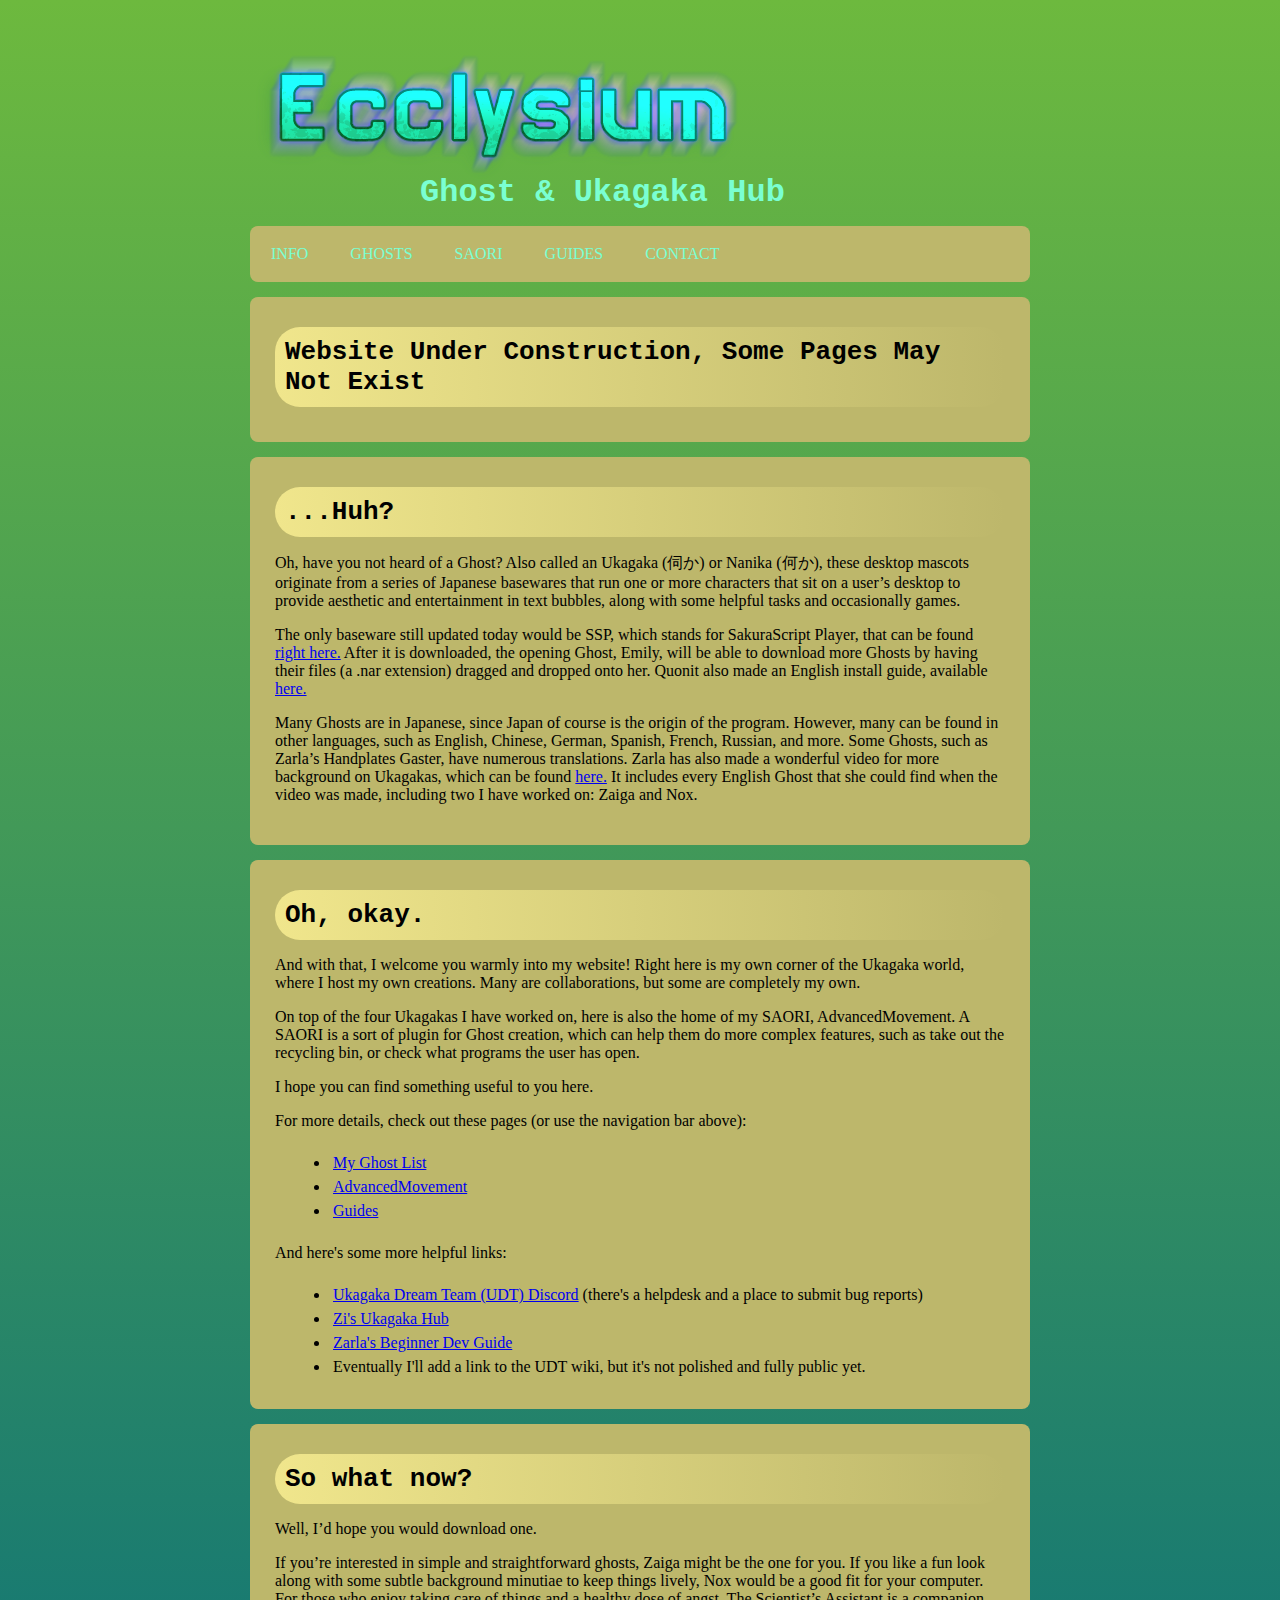
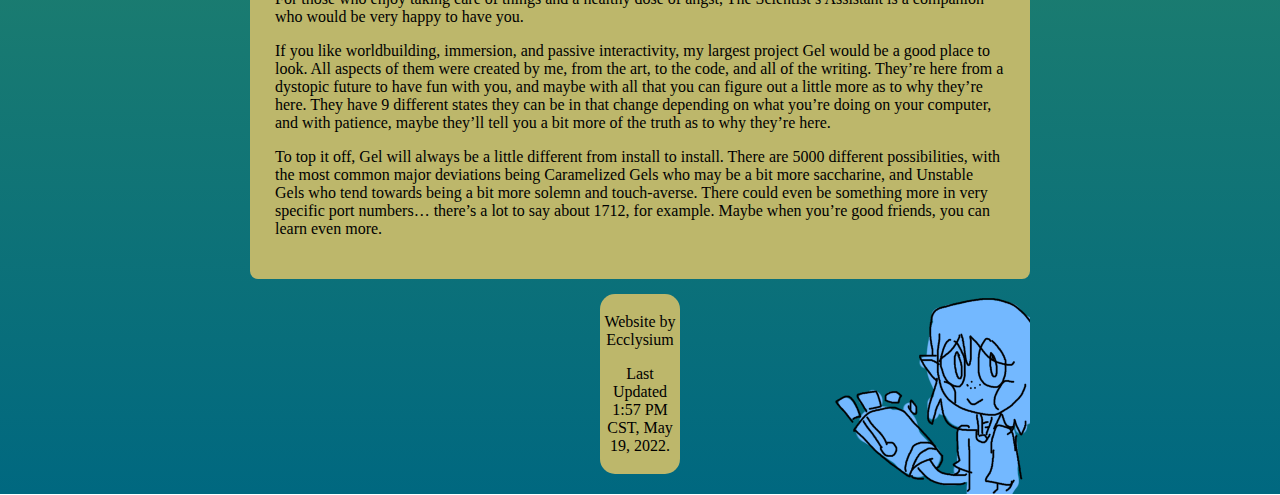
<file: index.html>
<!DOCTYPE html>
<html>
<head>
<link rel="stylesheet" href="style.css">
<link rel="shortcut icon" type="image/x-icon" href="favicon.ico">
</head>
<body>

<script language="javascript" type="text/javascript" src="header.txt"></script>

<article>
	<h2> Website Under Construction, Some Pages May Not Exist</h2> 
</article>

<article>
	<h2> ...Huh? </h2> 
	<p> 	Oh, have you not heard of a Ghost? Also called an Ukagaka (伺か) or Nanika (何か), these desktop mascots originate from a series of Japanese basewares that run one or more characters that sit on a user’s desktop to provide aesthetic and entertainment in text bubbles, along with some helpful tasks and occasionally games. </p>
	<p> 	The only baseware still updated today would be SSP, which stands for SakuraScript Player, that can be found <a href="http://ssp.shillest.net/">right here.</a> After it is downloaded, the opening Ghost, Emily, will be able to download more Ghosts by having their files (a .nar extension) dragged and dropped onto her. Quonit also made an English install guide, available <a href="https://www.youtube.com/watch?v=xbXkq74xZOs">here.</a></p>
	<p> 	Many Ghosts are in Japanese, since Japan of course is the origin of the program. However, many can be found in other languages, such as English, Chinese, German, Spanish, French, Russian, and more. Some Ghosts, such as Zarla’s Handplates Gaster, have numerous translations. Zarla has also made a wonderful video for more background on Ukagakas, which can be found <a href="https://www.youtube.com/watch?v=h0CHB2M5eAE">here.</a> It includes every English Ghost that she could find when the video was made, including two I have worked on: Zaiga and Nox. </p>
</article>

<article>
	<h2> Oh, okay. </h2>
	<p>		And with that, I welcome you warmly into my website! Right here is my own corner of the Ukagaka world, where I host my own creations. Many are collaborations, but some are completely my own. </p>
	<p> 	On top of the four Ukagakas I have worked on, here is also the home of my SAORI, AdvancedMovement. A SAORI is a sort of plugin for Ghost creation, which can help them do more complex features, such as take out the recycling bin, or check what programs the user has open. </p>
	<p>  	I hope you can find something useful to you here.</p>
	<p> 	For more details, check out these pages (or use the navigation bar above):</p>
	<ul>
		<li> <a href="ghostlist.html">My Ghost List</a> </li>
		<li> <a href="saorilist.html">AdvancedMovement</a> </li>
		<li> <a href="guides.html">Guides</a> </li>
	</ul>
	<p> 	And here's some more helpful links: </p>
	<ul>
		<li> <a href="https://discord.gg/uBPq8XF">Ukagaka Dream Team (UDT) Discord</a> (there's a helpdesk and a place to submit bug reports)</li>
		<li> <a href="https://zichqec.github.io/s-the-skeleton/">Zi's Ukagaka Hub</a> </li>
		<li> <a href="http://www.ashido.com/ukagaka/">Zarla's Beginner Dev Guide</a> </li>
		<li> Eventually I'll add a link to the UDT wiki, but it's not polished and fully public yet. </li>
	</ul>
</article>

<article>
	<h2> So what now? </h2>
	<p> 	Well, I’d hope you would download one. </p>
	<p> 	If you’re interested in simple and straightforward ghosts, Zaiga might be the one for you. If you like a fun look along with some subtle background minutiae to keep things lively, Nox would be a good fit for your computer. For those who enjoy taking care of things and a healthy dose of angst, The Scientist’s Assistant is a companion who would be very happy to have you.</p>
	<p> 	If you like worldbuilding, immersion, and passive interactivity, my largest project Gel would be a good place to look. All aspects of them were created by me, from the art, to the code, and all of the writing. They’re here from a dystopic future to have fun with you, and maybe with all that you can figure out a little more as to why they’re here. They have 9 different states they can be in that change depending on what you’re doing on your computer, and with patience, maybe they’ll tell you a bit more of the truth as to why they’re here.</p>
	<p>	    To top it off, Gel will always be a little different from install to install. There are 5000 different possibilities, with the most common major deviations being Caramelized Gels who may be a bit more saccharine, and Unstable Gels who tend towards being a bit more solemn and touch-averse. There could even be something more in very specific port numbers… there’s a lot to say about 1712, for example. Maybe when you’re good friends, you can learn even more.</p>
</article>

<img src="images/gelhello.png" alt="Gel waving hello" style="float:right;" data-label="ghello">

<footer>
	<p> Website by Ecclysium </p>
	<p> Last Updated 1:57 PM CST, May 19, 2022. </p>
</footer>
<script src="scripts/minigel.js"></script>
</body>
</html>
</file>
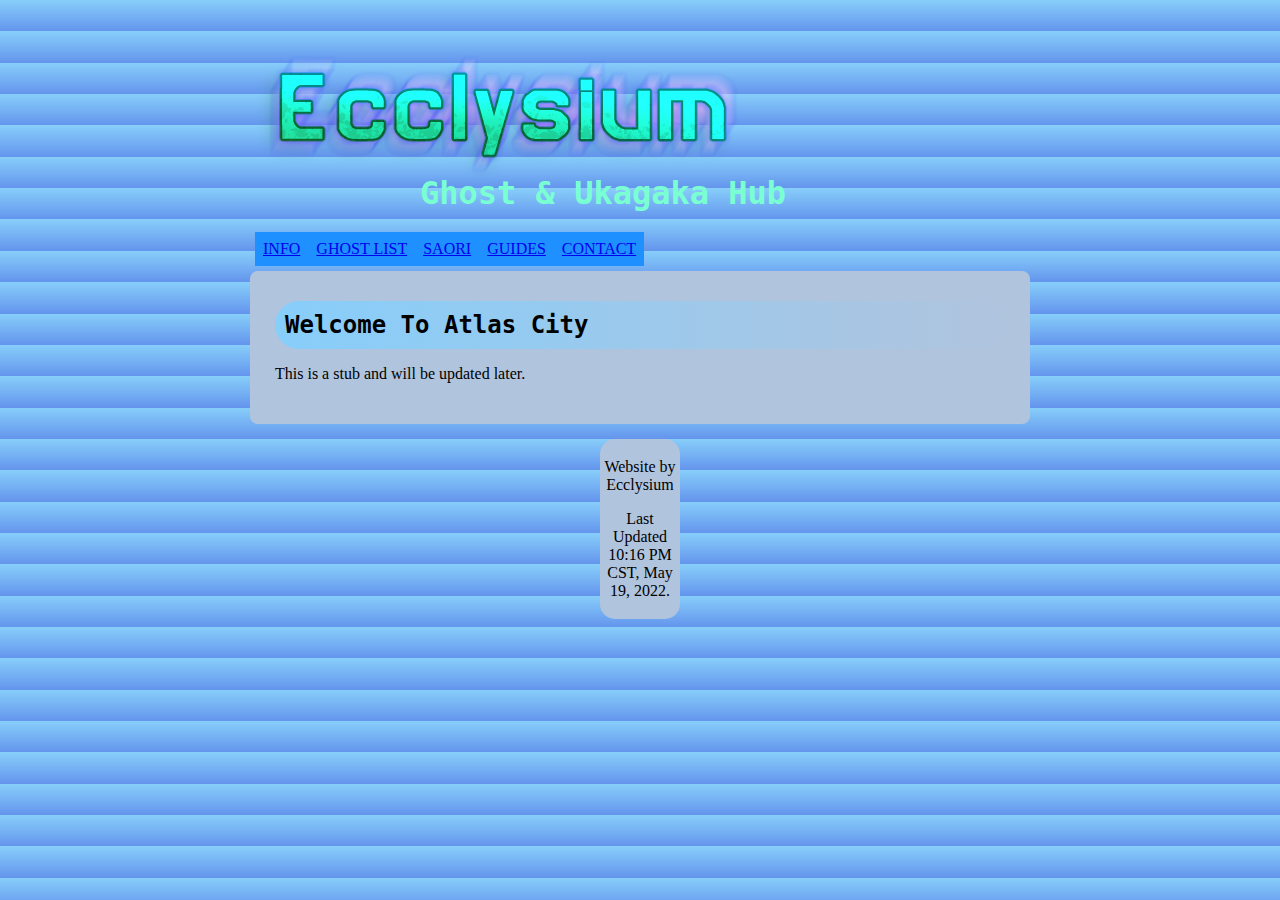
<file: atlashome.html>
<!DOCTYPE html>
<html>
<head>
<link rel="stylesheet" href="atlasscreen.css">
<link rel="shortcut icon" type="image/x-icon" href="favicon.ico">
</head>
<body>
<header>
	<img src="ecclysiumlogo.png" alt="Ecclysium">
	<h1> Ghost & Ukagaka Hub </h1>
	<ul>
		<li> <a href="index.html">INFO</a> </li>
		<li> <a href="ghostlist.html">GHOST LIST</a> </li>
		<li> <a href="saorilist.html">SAORI</a> </li>
		<li> <a href="guides.html">GUIDES</a> </li>
		<li> <a href="contact.html">CONTACT</a> </li>
	</ul>

</header>
<article>
	<h2> Welcome To Atlas City </h2> 
	<p> 	This is a stub and will be updated later. </p>
</article>

<footer>
	<p> Website by Ecclysium </p>
	<p> Last Updated 10:16 PM CST, May 19, 2022. </p>
</footer>
</body>
</html>
</file>
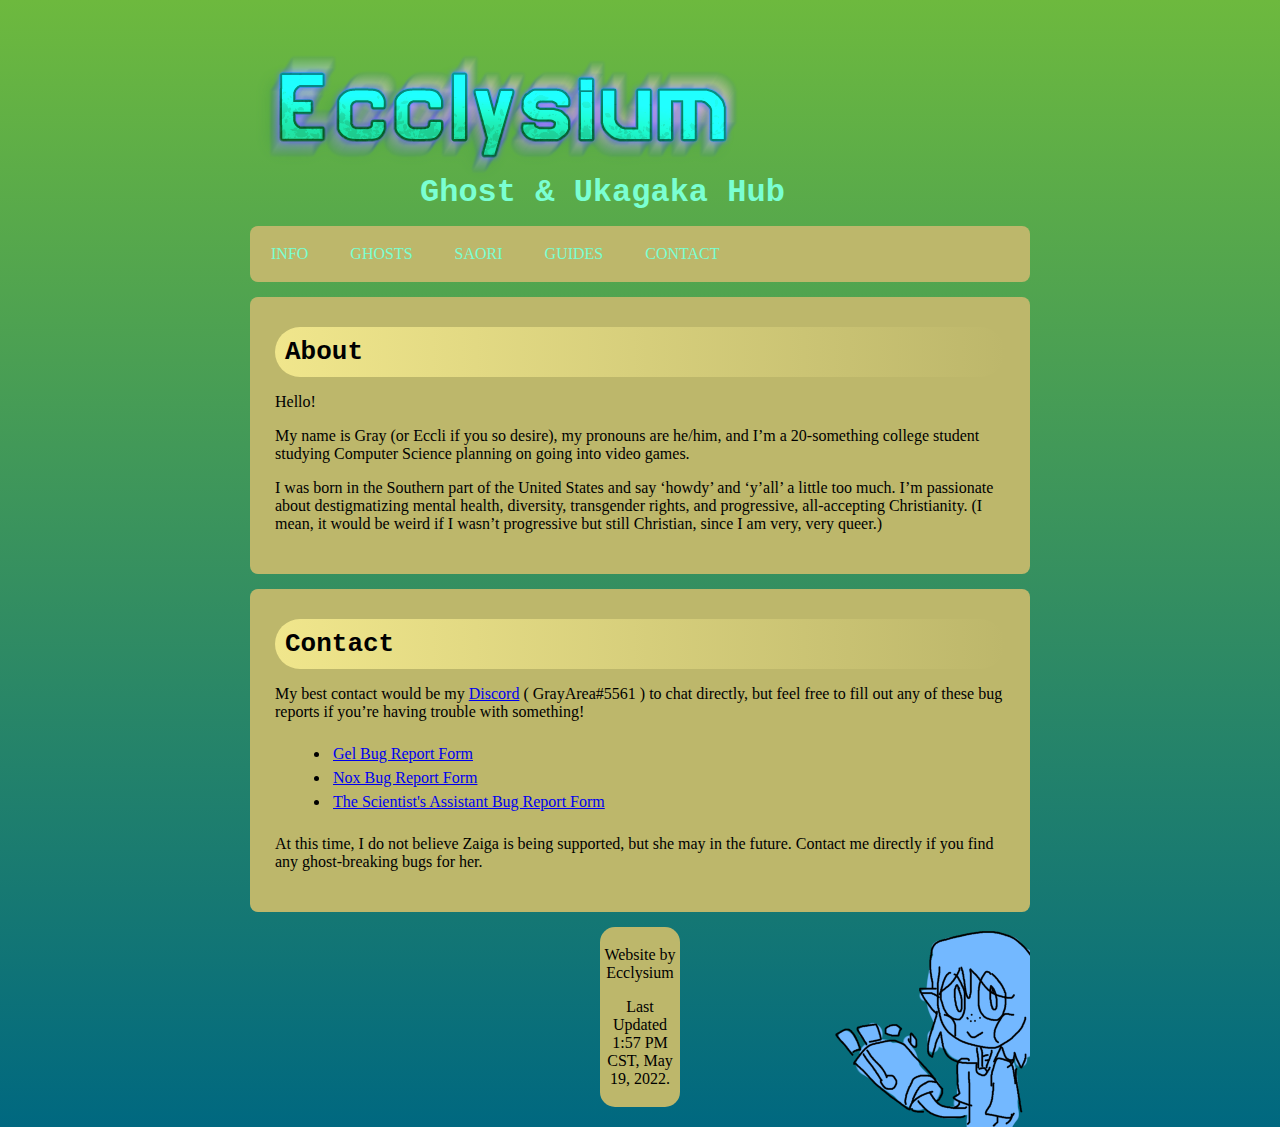
<file: contact.html>
<!DOCTYPE html>
<html>

<head>
	<link rel="stylesheet" href="style.css">
	<link rel="shortcut icon" type="image/x-icon" href="favicon.ico">
</head>

<body>

	<script language="javascript" type="text/javascript" src="header.txt"></script>

	<article>
		<h2> About </h2>
		<p> Hello! </p>
		<p> My name is Gray (or Eccli if you so desire), my pronouns are he/him, and I’m a 20-something college student
			studying Computer Science planning on going into video games. </p>
		<p> I was born in the Southern part of the United States and say ‘howdy’ and ‘y’all’ a little too much. I’m
			passionate about destigmatizing mental health, diversity, transgender rights, and progressive, all-accepting
			Christianity. (I mean, it would be weird if I wasn’t progressive but still Christian, since I am very, very
			queer.)</p>
	</article>

	<article>
		<h2> Contact </h2>
		<p> My best contact would be my <a href="https://discord.com/channels/@me/836684998668189726">Discord</a> (
			GrayArea#5561 ) to chat directly, but feel free to fill out any of these bug reports if you’re having
			trouble with something! </p>
		<ul>
			<li> <a
					href="https://docs.google.com/forms/d/e/1FAIpQLSe3hkwm2GsJt4RQQ_d1f-TlodymbUNNzUfQS2vRaIo7yn8jwQ/viewform?usp=sf_link">Gel
					Bug Report Form</a> </li>
			<li> <a
					href="https://docs.google.com/forms/d/e/1FAIpQLSdPG0Hx34GEtqQPr99LHnS4DEO6j5oEXtntMrkWrIJ_93y3gA/viewform?usp=sf_link">Nox
					Bug Report Form</a> </li>
			<li> <a
					href="https://docs.google.com/forms/d/e/1FAIpQLScdY2f6L3dqaKB75pwXlaZNPyR3XlaQ6hpi5tC6K1kZ31FQpA/viewform?usp=sf_link">The
					Scientist's Assistant Bug Report Form</a> </li>
		</ul>
		<p> At this time, I do not believe Zaiga is being supported, but she may in the future. Contact me directly if
			you find any ghost-breaking bugs for her.</p>
	</article>

	<img src="images/gelhello.png" alt="Gel waving hello" style="float:right;" data-label="ghello">

	<footer>
		<p> Website by Ecclysium </p>
		<p> Last Updated 1:57 PM CST, May 19, 2022. </p>
	</footer>
	<script src="scripts/minigel.js"></script>
</body>


</html>
</file>
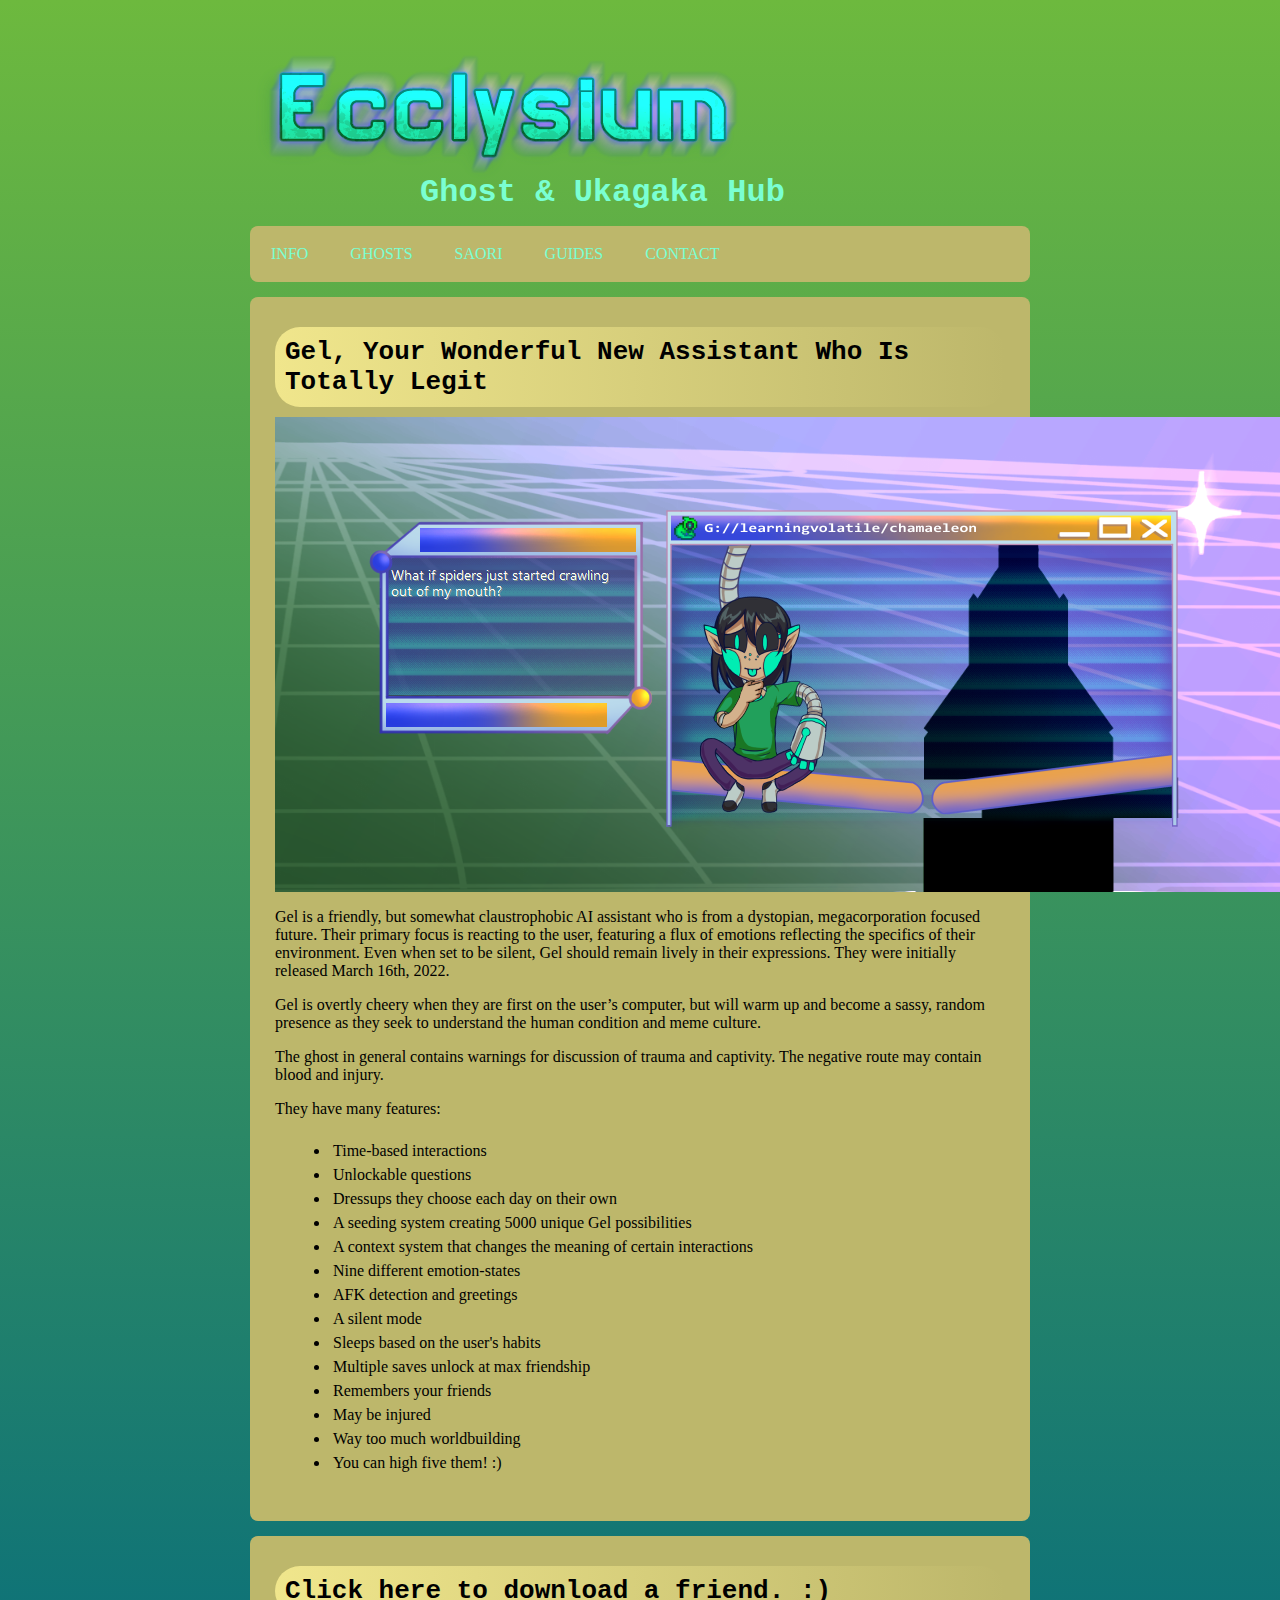
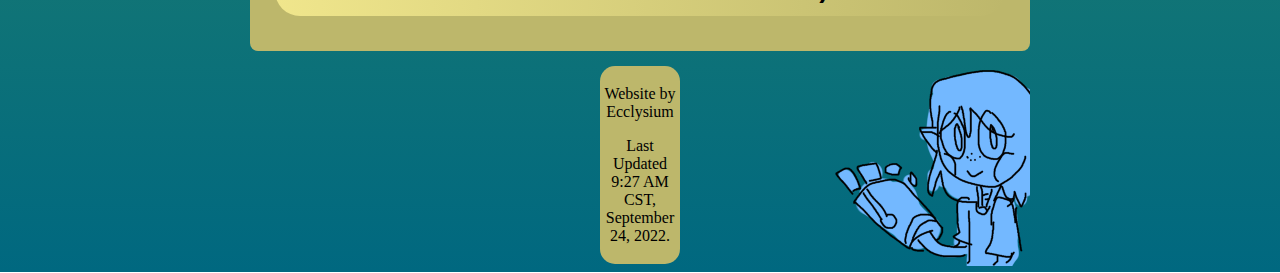
<file: gel.html>
<!DOCTYPE html>
<html>
<head>
<link rel="stylesheet" href="style.css">
<link rel="shortcut icon" type="image/x-icon" href="favicon.ico">
</head>
<body>

<script language="javascript" type="text/javascript" src="header.txt"></script>

<article>
<h2> Gel, Your Wonderful New Assistant Who Is Totally Legit</h2>
<img src="ghosts/gelspiders.PNG" alt="Gel saying 'What if spiders just started crawling out of my mouth?' while looking silly." style="display: block; margin-left: auto; margin-right: auto;">
<p> Gel is a friendly, but somewhat claustrophobic AI assistant who is from a dystopian, megacorporation focused future. Their primary focus is reacting to the user, featuring a flux of emotions reflecting the specifics of their environment. Even when set to be silent, Gel should remain lively in their expressions. They were initially released March 16th, 2022. </p>
<p> Gel is overtly cheery when they are first on the user’s computer, but will warm up and become a sassy, random presence as they seek to understand the human condition and meme culture. </p>
<p> The ghost in general contains warnings for discussion of trauma and captivity. The negative route may contain blood and injury.</p>
<p> They have many features: </p>
<ul>
	<li> Time-based interactions </li>
	<li> Unlockable questions </li>
	<li> Dressups they choose each day on their own </li>
	<li> A seeding system creating 5000 unique Gel possibilities </li>
	<li> A context system that changes the meaning of certain interactions </li>
	<li> Nine different emotion-states </li>
	<li> AFK detection and greetings </li>
	<li> A silent mode </li>
	<li> Sleeps based on the user's habits </li>
	<li> Multiple saves unlock at max friendship </li>
	<li> Remembers your friends </li>
	<li> May be injured </li>
	<li> Way too much worldbuilding </li>
	<li> You can high five them! :) </li>
</ul>
<p> </p>
</article>
<article>
<div class="linkedarticles">
<div class="linkheader">
	<a href="ghosts/recentVersions/gel1_0_1.nar" download > <h2> Click here to download a friend. :)</h2></a>
</div>
</div>
</article>
<img src="images/gelhello.png" alt="Gel waving hello" style="float:right;" data-label="ghello">
<footer>
	<p> Website by Ecclysium </p>
	<p> Last Updated 9:27 AM CST, September 24, 2022. </p>
</footer>

<script src="scripts/minigel.js"></script>
</body>
</html>
</file>
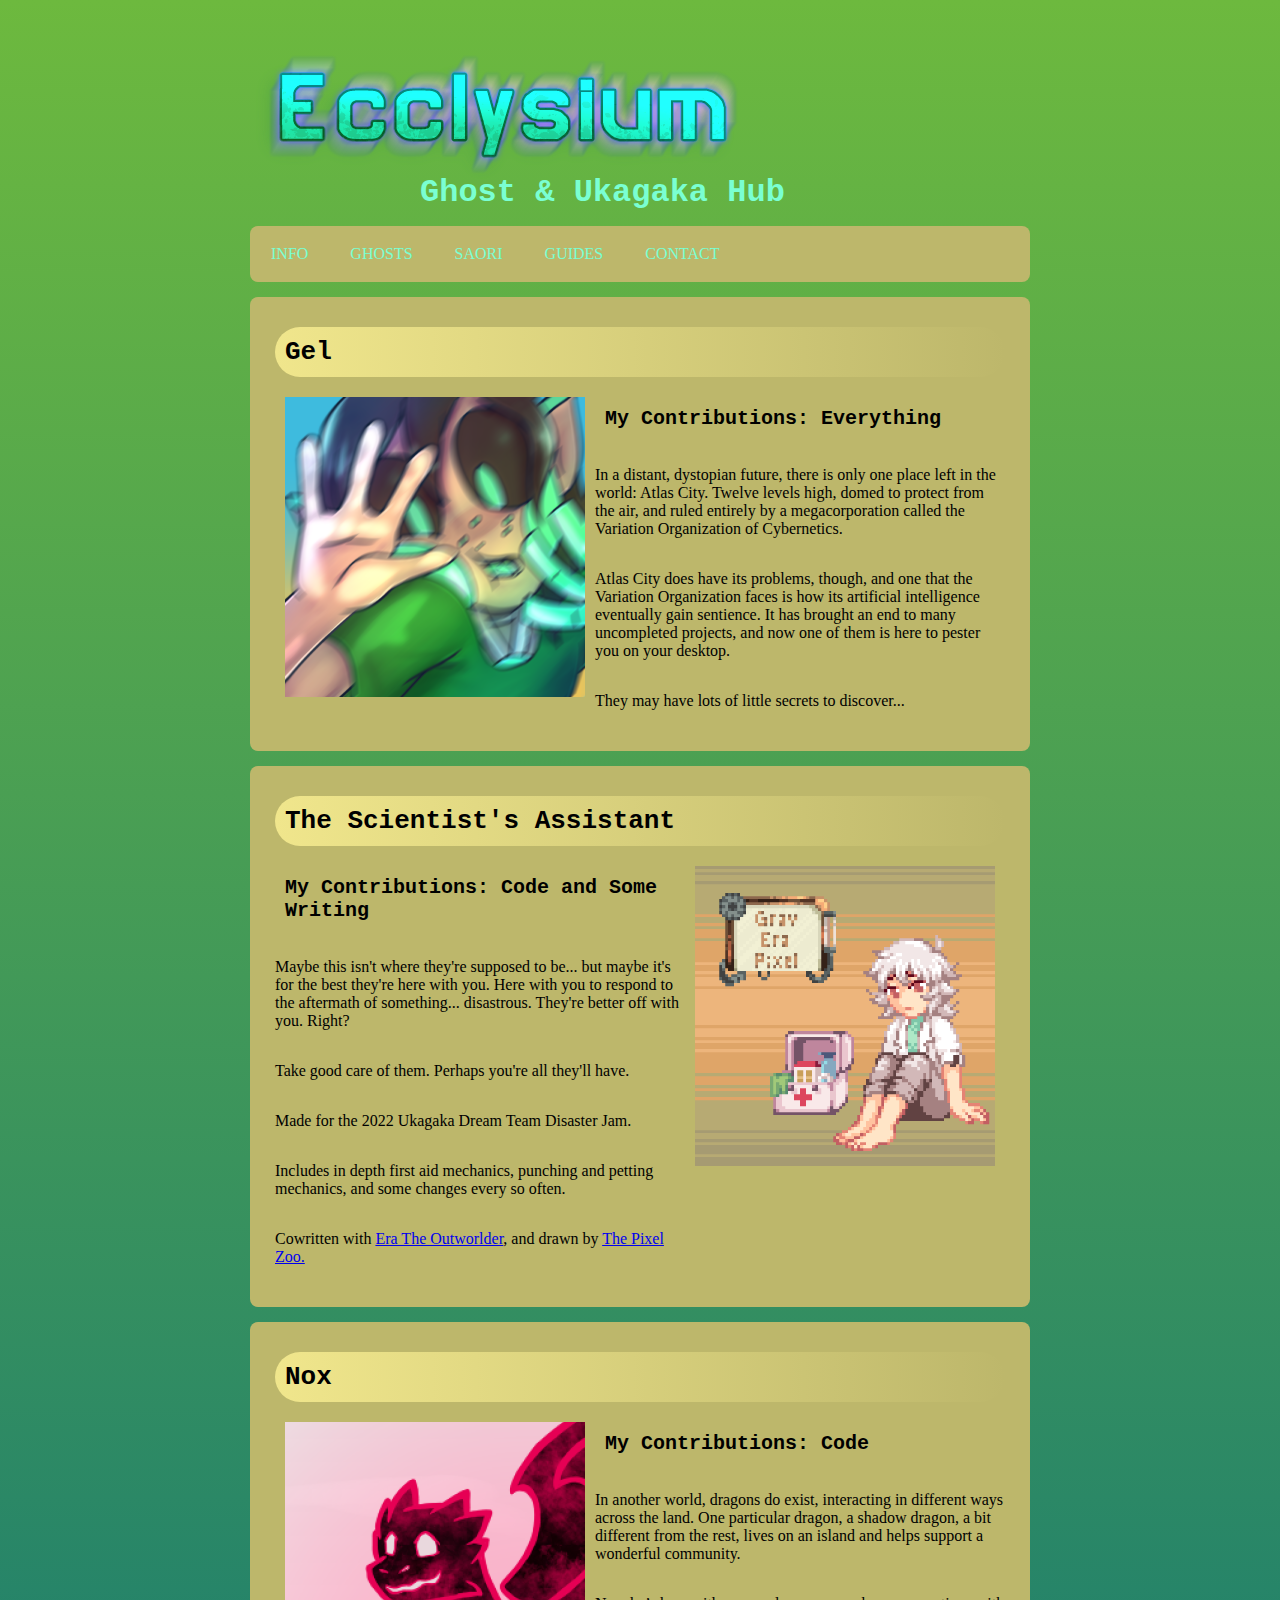
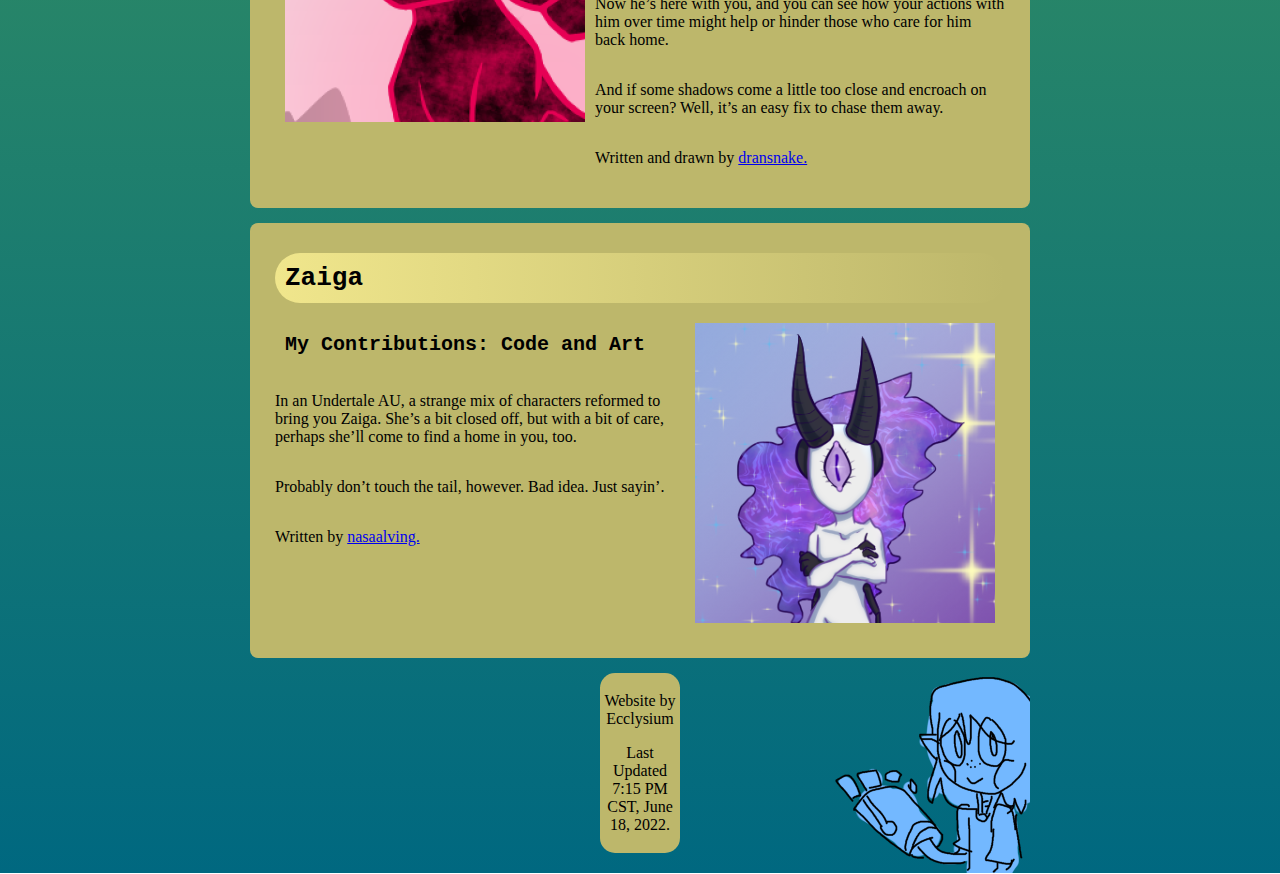
<file: ghostlist.html>
<!DOCTYPE html>
<html>
<head>
<link rel="stylesheet" href="style.css">
<link rel="shortcut icon" type="image/x-icon" href="favicon.ico">
</head>
<body>

<script language="javascript" type="text/javascript" src="header.txt"></script>

<div class="linkedarticles">
<article>
<div class="linkheader">
	<a href="gel.html"> <h2> Gel </h2> </a>
</div>
<div class="container">
	<img src="ghosts/gel_smushed.png" alt="A cyan, pointy-eared avatar smushed up against the screen" >
<div class="containerCol">
	<h3> My Contributions: Everything </h3>
	<p> In a distant, dystopian future, there is only one place left in the world: Atlas City. Twelve levels high, domed to protect from the air, and ruled entirely by a megacorporation called the Variation Organization of Cybernetics. </p>
	<p> Atlas City does have its problems, though, and one that the Variation Organization faces is how its artificial intelligence eventually gain sentience. It has brought an end to many uncompleted projects, and now one of them is here to pester you on your desktop.</p>
	<p> They may have lots of little secrets to discover... </p>
</div>
</div>
</article>

<article>

	<h2> The Scientist's Assistant </h2>
<div class="container">	
<div class="containerCol">
	<h3> My Contributions: Code and Some Writing </h3>
	<p> Maybe this isn't where they're supposed to be... but maybe it's for the best they're here with you. Here with you to respond to the aftermath of something... disastrous. They're better off with you. Right?</p>
	<p> Take good care of them. Perhaps you're all they'll have.</p>
	<p> Made for the 2022 Ukagaka Dream Team Disaster Jam.</p>
	<p> Includes in depth first aid mechanics, punching and petting mechanics, and some changes every so often.</p>	
	<p> Cowritten with <a href="https://era-the-outworlder.github.io/era_makes_ghosts/">Era The Outworlder</a>, and drawn by <a href="https://www.instagram.com/the_pixel_zoo/">The Pixel Zoo.</a></p>
</div>
	<img src="ghosts/TSA_promo.png" alt="The Scientist's Assistant promo image by Gray, Era, and Pixel, with the scientist curled up next to a first aid kit." >
</div>
</article>

<article>
	<h2> Nox </h2>
<div class="container">	
	<img src="ghosts/nox_promo_cropped.PNG" alt="A shadowey, smiling, pinkish dragon." >
<div class="containerCol">
	<h3> My Contributions: Code </h3>
	<p> In another world, dragons do exist, interacting in different ways across the land. One particular dragon, a shadow dragon, a bit different from the rest, lives on an island and helps support a wonderful community. </p>
	<p> Now he’s here with you, and you can see how your actions with him over time might help or hinder those who care for him back home.</p>
	<p> And if some shadows come a little too close and encroach on your screen? Well, it’s an easy fix to chase them away. </p>
	<p> Written and drawn by <a href="https://dransnake.tumblr.com/">dransnake.</a></p>
</div>
</div>
</article>

<article>
	<h2> Zaiga </h2>
<div class="container">	
<div class="containerCol">
	<h3> My Contributions: Code and Art </h3>
	<p> In an Undertale AU, a strange mix of characters reformed to bring you Zaiga. She’s a bit closed off, but with a bit of care, perhaps she’ll come to find a home in you, too.  </p>
	<p> Probably don’t touch the tail, however. Bad idea. Just sayin’. </p>
	<p> Written by <a href="https://nasaalving.tumblr.com/">nasaalving.</a></p>
</div>
<img src="ghosts/zaiga_re_promo.PNG" alt="A galactic cyclops with two big horns and galaxy hair." >
</div>
</article>

</div>









<img src="images/gelhello.png" alt="Gel waving hello" style="float:right;" data-label="ghello">

<footer>
	<p> Website by Ecclysium </p>
	<p> Last Updated 7:15 PM CST, June 18, 2022. </p>
</footer>
<script src="scripts/minigel.js"></script>
</body>
</html>
</file>
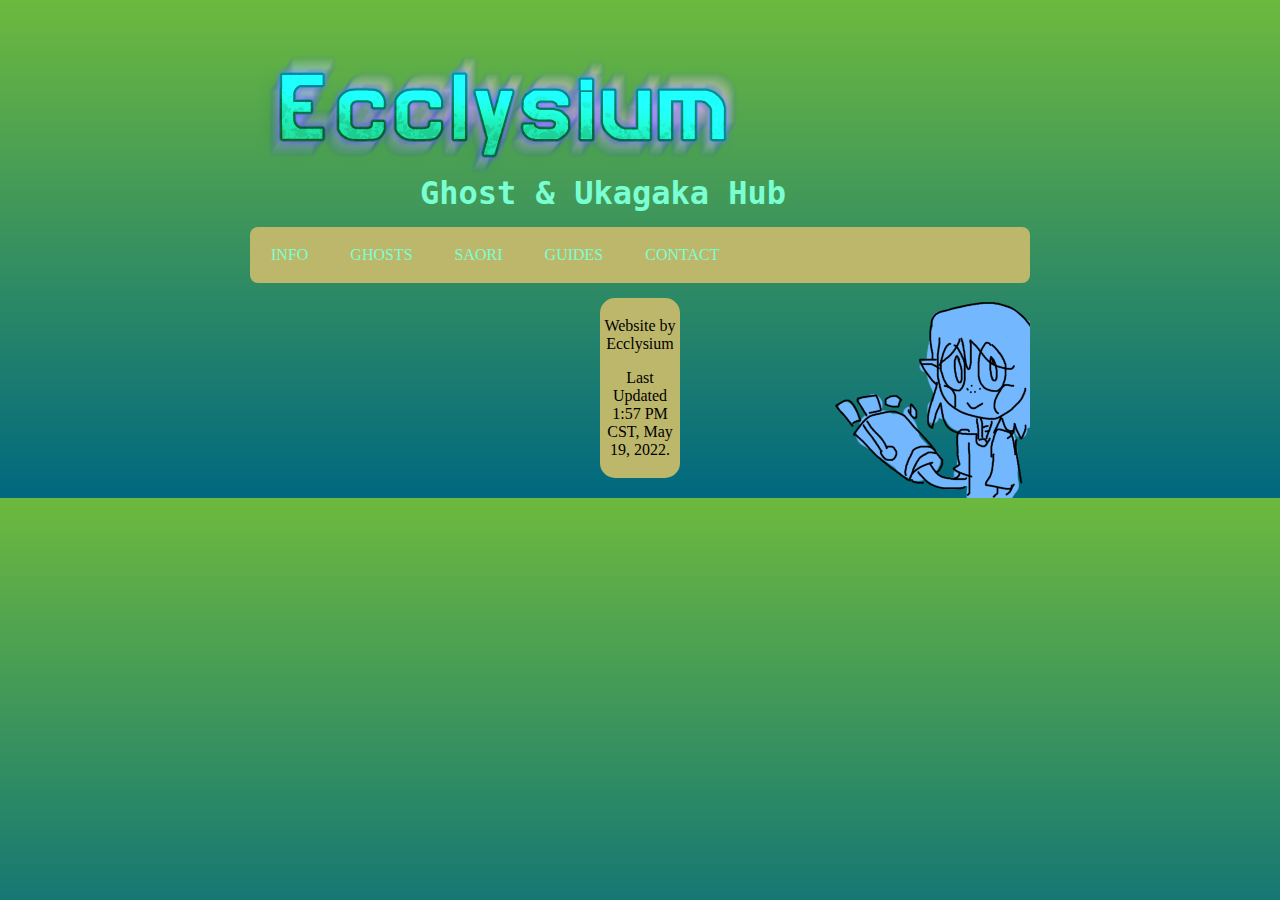
<file: guides.html>
<!DOCTYPE html>
<html>
<head>
<link rel="stylesheet" href="style.css">
<link rel="shortcut icon" type="image/x-icon" href="favicon.ico">
</head>
<body>

<script language="javascript" type="text/javascript" src="header.txt"></script>

<img src="images/gelhello.png" alt="Gel waving hello" style="float:right;" data-label="ghello">

<footer>
	<p> Website by Ecclysium </p>
	<p> Last Updated 1:57 PM CST, May 19, 2022. </p>
</footer>
<script src="scripts/minigel.js"></script>
</body>
</html>
</file>
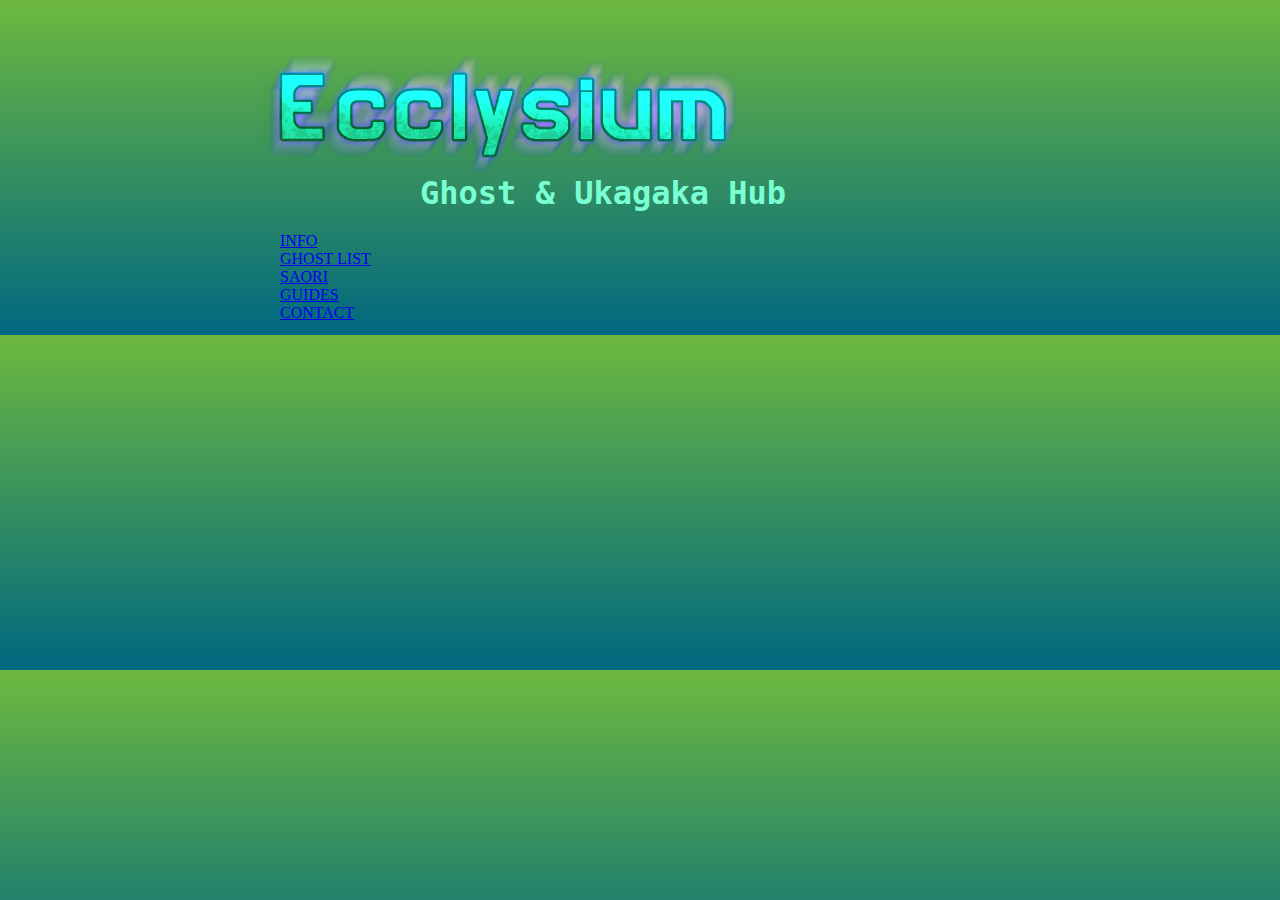
<file: header.html>
<!DOCTYPE html>
<html>
<head>
<link rel="stylesheet" href="mystyle.css">
<link rel="shortcut icon" type="image/x-icon" href="favicon.ico">
</head>
<body>	<img src="ecclysiumlogo.png" alt="Ecclysium">
	<h1> Ghost & Ukagaka Hub </h1>
	<ul>
		<li> <a href="index.html">INFO</a> </li>
		<li> <a href="ghostlist.html">GHOST LIST</a> </li>
		<li> <a href="saorilist.html">SAORI</a> </li>
		<li> <a href="guides.html">GUIDES</a> </li>
		<li> <a href="contact.html">CONTACT</a> </li>
	</ul>
</body>
</html>
</file>
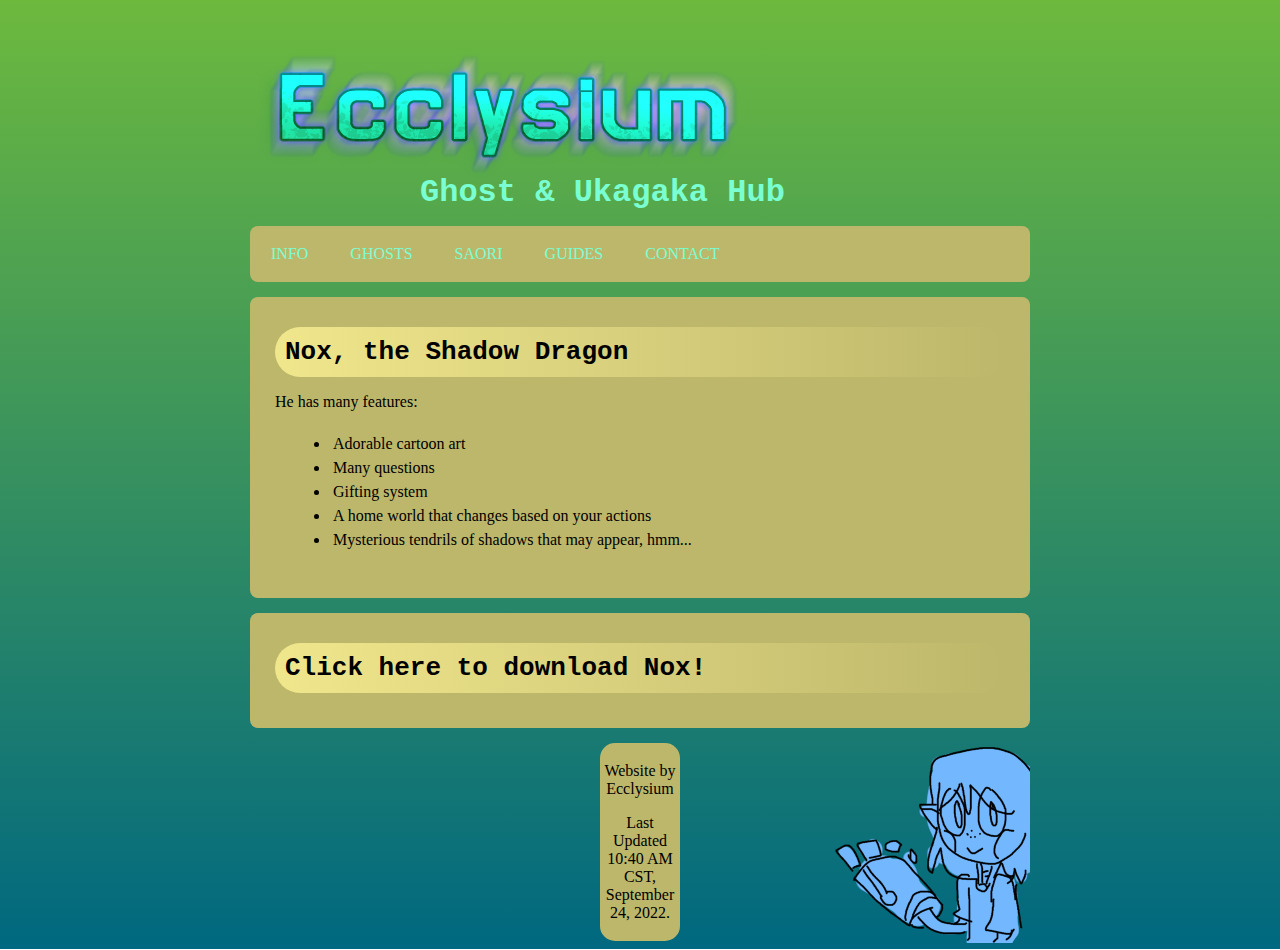
<file: nox.html>
<!DOCTYPE html>
<html>
<head>
<link rel="stylesheet" href="style.css">
<link rel="shortcut icon" type="image/x-icon" href="favicon.ico">
</head>
<body>

<script language="javascript" type="text/javascript" src="header.txt"></script>

<article>
<h2> Nox, the Shadow Dragon</h2>
<p>  </p>
<p>  </p>
<p> </p>
<p> He has many features: </p>
<ul>
	<li> Adorable cartoon art </li>
	<li> Many questions </li>
	<li> Gifting system </li>
	<li> A home world that changes based on your actions </li>
	<li> Mysterious tendrils of shadows that may appear, hmm... </li>
</ul>
<p> </p>
</article>
<article>
<div class="linkedarticles">
<div class="linkheader">
	<a href="" download > <h2> Click here to download Nox! </h2></a>
</div>
</div>
</article>
<img src="images/gelhello.png" alt="Gel waving hello" style="float:right;" data-label="ghello">
<footer>
	<p> Website by Ecclysium </p>
	<p> Last Updated 10:40 AM CST, September 24, 2022. </p>
</footer>

<script src="scripts/minigel.js"></script>
</body>
</html>
</file>
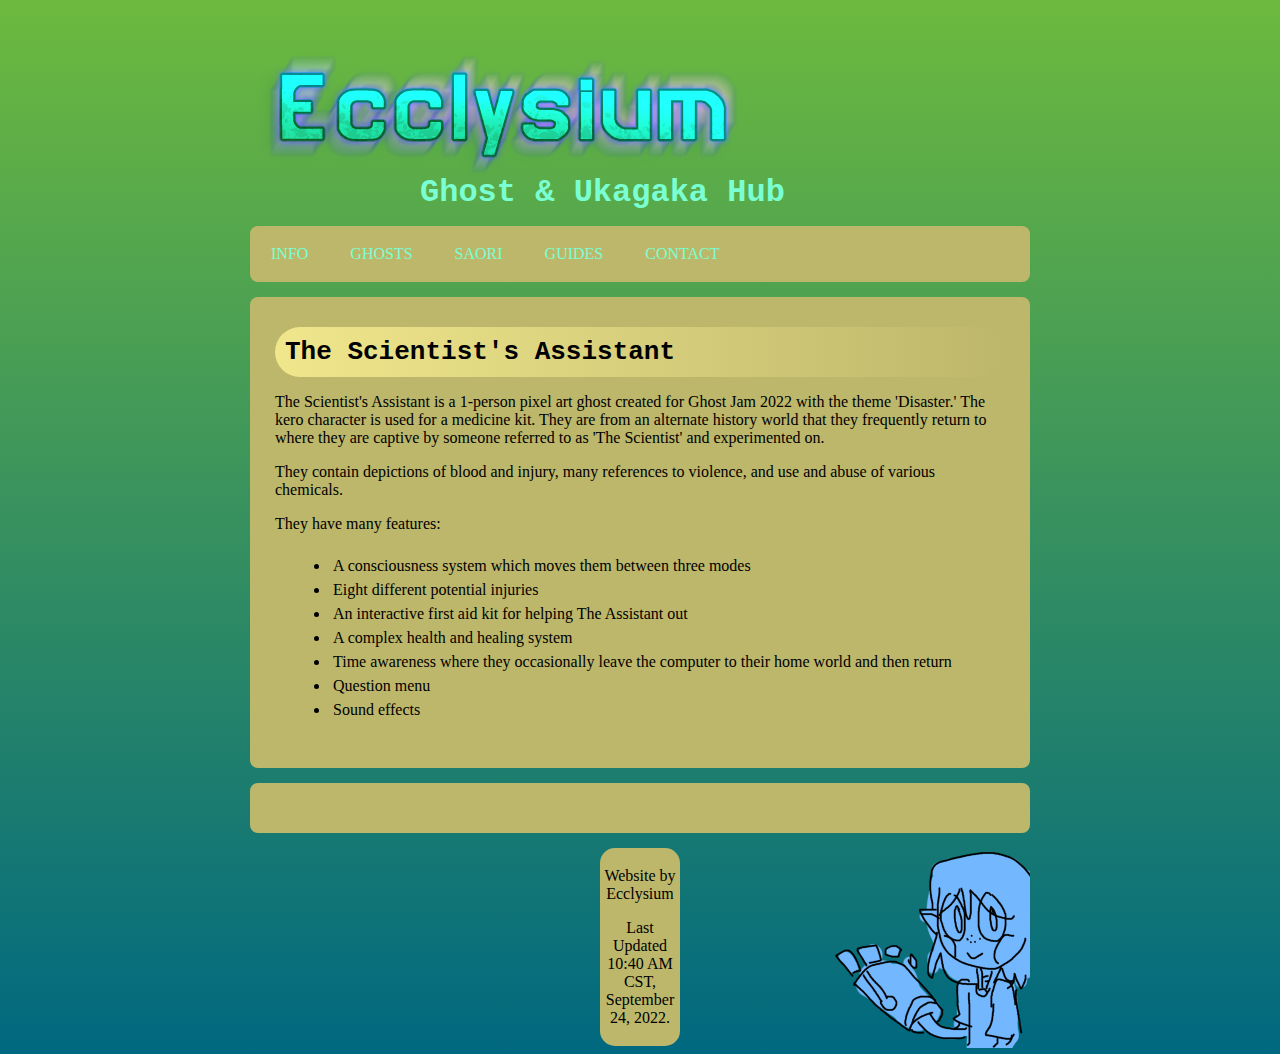
<file: theScientistsAssistant.html>
<!DOCTYPE html>
<html>
<head>
<link rel="stylesheet" href="style.css">
<link rel="shortcut icon" type="image/x-icon" href="favicon.ico">
</head>
<body>

<script language="javascript" type="text/javascript" src="header.txt"></script>

<article>
<h2> The Scientist's Assistant</h2>
<p> The Scientist's Assistant is a 1-person pixel art ghost created for Ghost Jam 2022 with the theme 'Disaster.' The kero character is used for a medicine kit. They are from an alternate history world that they frequently return to where they are captive by someone referred to as 'The Scientist' and experimented on.</p>
<p>  </p>
<p> They contain depictions of blood and injury, many references to violence, and use and abuse of various chemicals. </p>
<p> They have many features: </p>
<ul>
	<li> A consciousness system which moves them between three modes</li>
	<li> Eight different potential injuries </li>
	<li> An interactive first aid kit for helping The Assistant out </li>
	<li> A complex health and healing system </li>
	<li> Time awareness where they occasionally leave the computer to their home world and then return </li>
	<li> Question menu</li>
	<li> Sound effects </li>
</ul>
<p> </p>
</article>
<article>
<div class="linkedarticles">
<div class="linkheader">

</div>
</div>
</article>
<img src="images/gelhello.png" alt="Gel waving hello" style="float:right;" data-label="ghello">
<footer>
	<p> Website by Ecclysium </p>
	<p> Last Updated 10:40 AM CST, September 24, 2022. </p>
</footer>

<script src="scripts/minigel.js"></script>
</body>
</html>
</file>
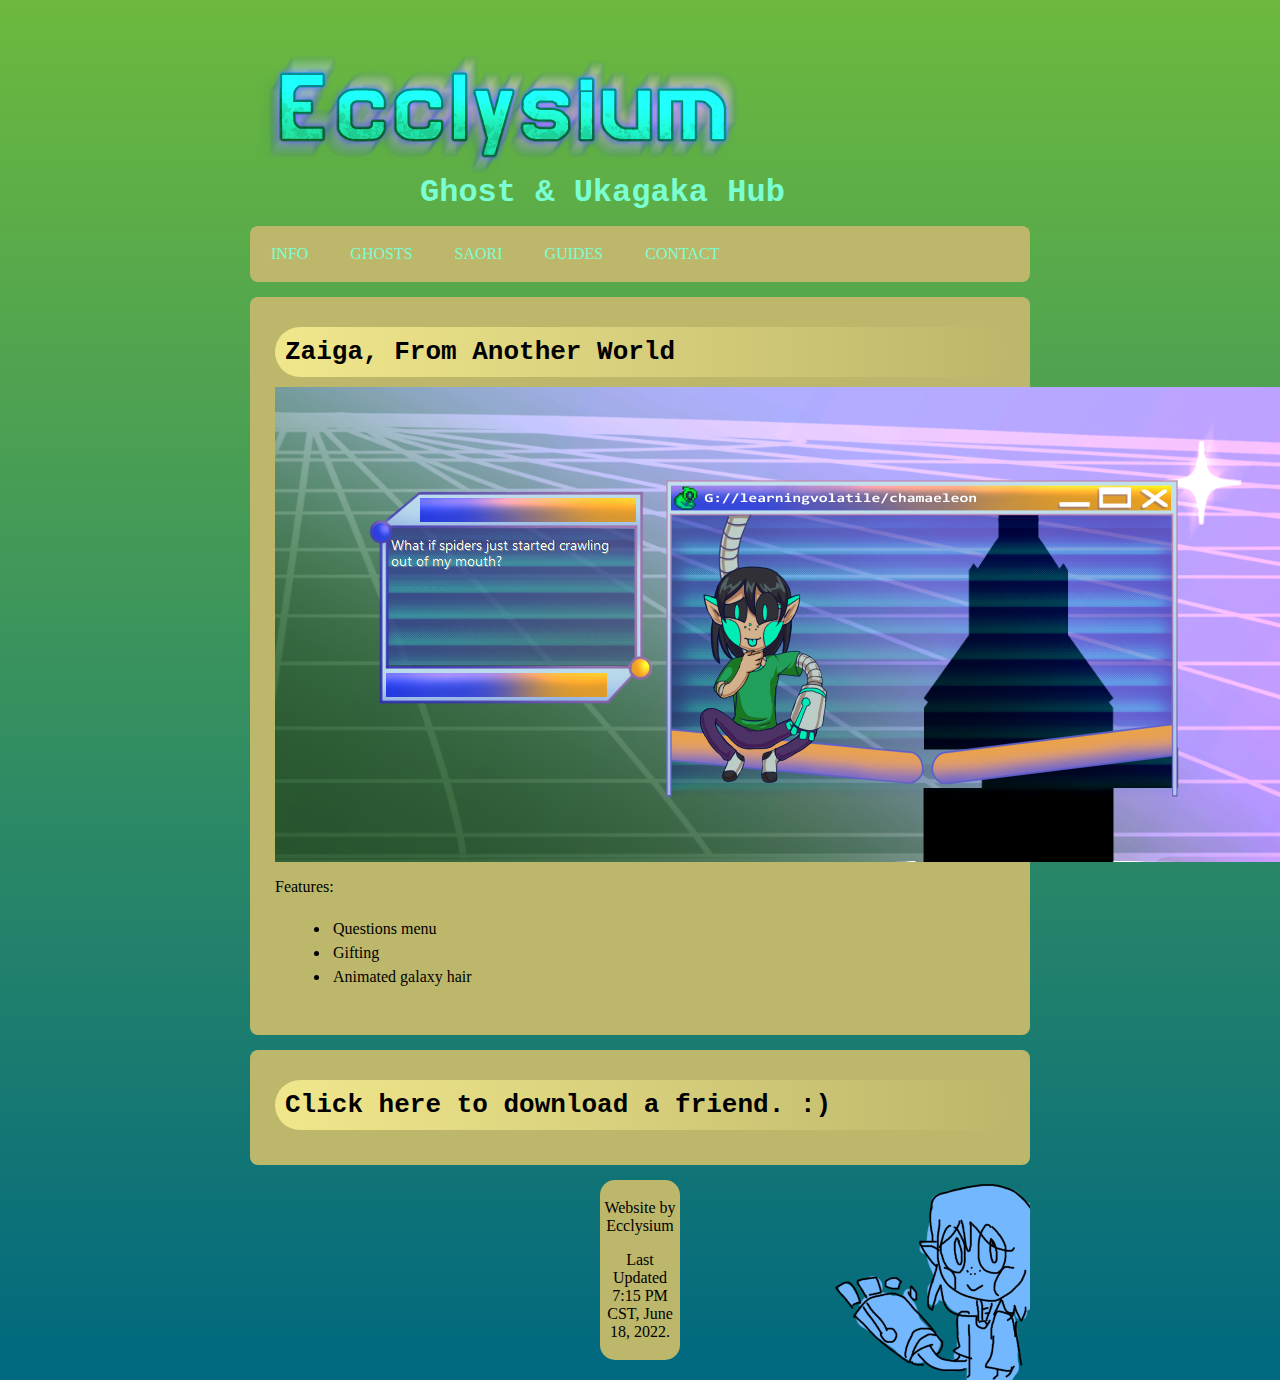
<file: zaiga.html>
<!DOCTYPE html>
<html>
<head>
<link rel="stylesheet" href="style.css">
<link rel="shortcut icon" type="image/x-icon" href="favicon.ico">
</head>
<body>

<script language="javascript" type="text/javascript" src="header.txt"></script>

<article>
<h2> Zaiga, From Another World </h2>
<img src="ghosts/gelspiders.PNG" alt="Gel saying 'What if spiders just started crawling out of my mouth?' while looking silly." style="display: block; margin-left: auto; margin-right: auto;">
<p> </p>
<p> </p>
<p> </p>
<p> Features: </p>
<ul>
	<li> Questions menu </li>
	<li> Gifting  </li>
	<li> Animated galaxy hair </li>
</ul>
<p> </p>
</article>
<article>
<div class="linkedarticles">
<div class="linkheader">
	<a href="recentVersions/gel1_0_1.nar" download > <h2> Click here to download a friend. :)</h2></a>
</div>
</div>
</article>
<img src="images/gelhello.png" alt="Gel waving hello" style="float:right;" data-label="ghello">
<footer>
	<p> Website by Ecclysium </p>
	<p> Last Updated 7:15 PM CST, June 18, 2022. </p>
</footer>

<script src="scripts/minigel.js"></script>
</body>
</html>
</file>
<file: style.css>
body {
	background-image: linear-gradient(#6db93e, #006880);
	font-family: "Lucida Console", "Corbel", "Consolas";
	margin-top: 35px;
	margin-left: 250px;
	margin-right: 250px;
}

h1 {
	color: #7affd2;
	margin-left: 170px;
	margin-top: -15px;
	margin-bottom: 15px;
	font-family: "Electrolize", "Comfortaa", "MS Mincho", monospace;
}

h2 {
	margin-bottom: 10px;
	margin-top: 5px;
	padding: 10px;
	font-family: "Major Mono Display", "Press Start 2P", "MS Mincho", monospace;
	display: flex;
	background-image: linear-gradient(to right, khaki, darkkhaki);
	border-radius: 25px;
	font-size: 26px;

}

header h2 {
	align-items: right;

}

h3 {
	margin-left: 10px;
	font-family: "Major Mono Display", "MS Mincho", "Courier New";
	font-size: 20px;

}

header ul {
	list-style-type: none;
	margin: 0;
	padding: 5px;
	overflow: hidden;
	display: block;

}

ul {
	list-style-type: disc;
	margin: 0;
	padding: 5px;
	overflow: hidden;

}

li {
	float: none;
	margin-left: 50px;
	padding: 3px;

}

header li {
	float: left;
	margin-left: 0px;
}

header li a {
	display: block;
	padding: 8px;
	background-color: palegreen;

}

article {
	display: block;
	padding: 25px;
	border: 100px;
	background-color: darkkhaki;
	border-radius: 8px;
	margin-bottom: 15px
}


img {
	text-align: right;

}

footer {
	display: block;
	background-color: darkkhaki;
	border-radius: 15px;
	margin-left: 350px;
	margin-right: 350px;
	padding: 3px;
	text-align: center;


}







.navbar {
	overflow: hidden;
	background-color: darkkhaki;
	border-radius: 8px;
	margin-bottom: 15px;
}

.navbar a {
	float: left;
	color: #7affd2;
	text-align: center;
	padding: 14px 16px;
	margin: 5px;
	text-decoration: none;
}

.navbar a:hover,
.dropdownoption:hover .dropdownbox {
	background-color: #006880;
	border-radius: 8px;
}


.dropdownoption {
	float: left;
	overflow: hidden;
	margin: 5px;

}

.dropdownoption .dropdownbox {
	font-size: 16px;
	color: #7affd2;
	padding: 14px 16px;
	background-color: inherit;
	font-family: inherit;
	margin: 0;
	border: none;

}

.dropdownoption:hover .dropdown-content {
	display: block;
	background-color: khaki;
}


.dropdown-content {
	display: none;
	min-width: 100px;
	box-shadow: 0px 8px 16px 0px rgba(0, 0, 0, 0.2);
	z-index: 1;
	text-decoration: none;
	float: none;
	position: absolute;
}

.dropdown-content a {
	color: black;
	padding: 12px 16px;
	display: block;
	text-align: left;
	float: none;
}

.dropdown-content a:hover {
	background-color: #6db93e;
	border-radius: 8px;
}

.linkheader {
	margin-bottom: 0px;
	margin-top: 0px;
	padding: 0px;
	align-items: right;
	transition: all 500ms;
}

.linkheader:hover,
.linkheader:focus {
	padding-left: 50px;
}

.linkheader a {
	color: black;
	text-decoration: none;


}


div img {
	display: inline-flex;
	min-height: 300px;
	min-width: 300px;
	overflow: auto;
	flex-wrap: nowrap;
	padding: 10px;

}




.container {
	display: inline-flex;
	align-items: flex-start;
	justify-content: space-around;


}


.containerCol {
	display: flex;
	flex-wrap: nowrap;
	flex-direction: column;
	flex-grow: 1;
}
</file>
<file: atlasscreen.css>
body {
	background-image: repeating-linear-gradient(lightskyblue 10%,cornflowerblue 15%);
	font-family: "Lucida Console", "Corbel", "Consolas";
	margin-top: 35px;
	margin-left: 250px;
	margin-right: 250px;
}

h1 {
    color: #7affd2;
    margin-left: 170px;
    margin-top: -15px;
    margin-bottom: 15px;
    font-family: "Electrolize", "Comfortaa", "MS Mincho", monospace;
}

h2 {
	margin-bottom:10px;
	margin-top: 5px;
	padding: 10px;
	font-family: "Major Mono Display", "Press Start 2P", "MS Mincho", monospace;
	display: flex;
	background-image: linear-gradient(to right,lightskyblue,lightsteelblue);
	border-radius: 25px;
	
}

header h2{
	align-items: right;
	
}

h3 {
	margin-left: 80px;
	font-family: "Major Mono Display", "MS Mincho", "Courier New";
	
}

header ul{
	list-style-type: none;
	margin: 0;
	padding: 5px;
	overflow: hidden;
	display: block;
	
}

ul{
	list-style-type: none;
	margin: 0;
	padding: 5px;
	overflow: hidden;
	
}

li{
	float: none;
	margin-left: 25px;
	
}

header li{
	float: left;
	margin-left: 0px;
}

header li a{
	display: block;
	padding: 8px;
	background-color: dodgerblue;
	
}

article {
	display: block;
    padding: 25px;
    border: 100px;
    background-color: lightsteelblue;
	border-radius: 8px;
	margin-bottom: 15px
   

}

div {
	background-color: lightsteelblue;
	display: flex;
	align-items: center;
	padding: 120px;
	
}

footer{
	display: block;
	background-color: lightsteelblue;
	border-radius: 15px;
	margin-left: 350px;
	margin-right: 350px;
	padding: 3px;
	text-align: center;
	
	
}
</file>
<file: mystyle.css>
body {
	background-image: linear-gradient(#6db93e,#006880);
	font-family: "Lucida Console", "Corbel", "Consolas";
	margin-top: 35px;
	margin-left: 250px;
	margin-right: 250px;
}

h1 {
    color: #7affd2;
    margin-left: 170px;
    margin-top: -15px;
    margin-bottom: 15px;
    font-family: "Electrolize", "Comfortaa", "MS Mincho", monospace;
}

h2 {
	margin-bottom:10px;
	margin-top: 5px;
	padding: 10px;
	font-family: "Major Mono Display", "Press Start 2P", "MS Mincho", monospace;
	display: flex;
	background-image: linear-gradient(to right,khaki,darkkhaki);
	border-radius: 25px;
	
}

header h2{
	align-items: right;
	
}

h3 {
	margin-left: 80px;
	font-family: "Major Mono Display", "MS Mincho", "Courier New";
	
}

header ul{
	list-style-type: none;
	margin: 0;
	padding: 5px;
	overflow: hidden;
	display: block;
	
}

ul{
	list-style-type: none;
	margin: 0;
	padding: 5px;
	overflow: hidden;
	
}

li{
	float: none;
	margin-left: 25px;
	
}

header li{
	float: left;
	margin-left: 0px;
}

header li a{
	display: block;
	padding: 8px;
	background-color: palegreen;
	
}

article {
	display: block;
    padding: 25px;
    border: 100px;
    background-color: darkkhaki;
	border-radius: 8px;
	margin-bottom: 15px
   

}


img {
	text-align: right;
	
}

footer{
	display: block;
	background-color: darkkhaki;
	border-radius: 15px;
	margin-left: 350px;
	margin-right: 350px;
	padding: 3px;
	text-align: center;
	
	
}









.navbar {
  overflow: hidden;
  background-color: darkkhaki;
  border-radius: 8px;
  margin-bottom: 15px;
}

.navbar a {
  float: left;
  color: #7affd2;
  text-align: center;
  padding: 14px 16px;
  margin: 5px;
  text-decoration: none;
}
.navbar a:hover, .dropdownoption:hover .dropdownbox {
  background-color: #006880;
}


.dropdownoption {
  float: left;
  overflow: hidden;
  margin: 5px;

}

.dropdownoption .dropdownbox {
  font-size: 16px;  
  color: #7affd2;
  padding: 14px 16px;
  background-color: inherit;
  font-family: inherit;
  margin: 0;  
  border: none;
 
}

.dropdownoption:hover .dropdown-content {
  display: block;
}


.dropdown-content {
  display: none;
  background-color: khaki;
  min-width: 100px;
  box-shadow: 0px 8px 16px 0px rgba(0,0,0,0.2);
  z-index: 1;
  text-decoration: none;
  float: none;
  position: absolute;
}

.dropdown-content a {
  color: black;
  padding: 12px 16px;
  display: block;
  text-align: left;
  float: none;
}

.dropdown-content a:hover {
  background-color: khaki;
}
</file>
